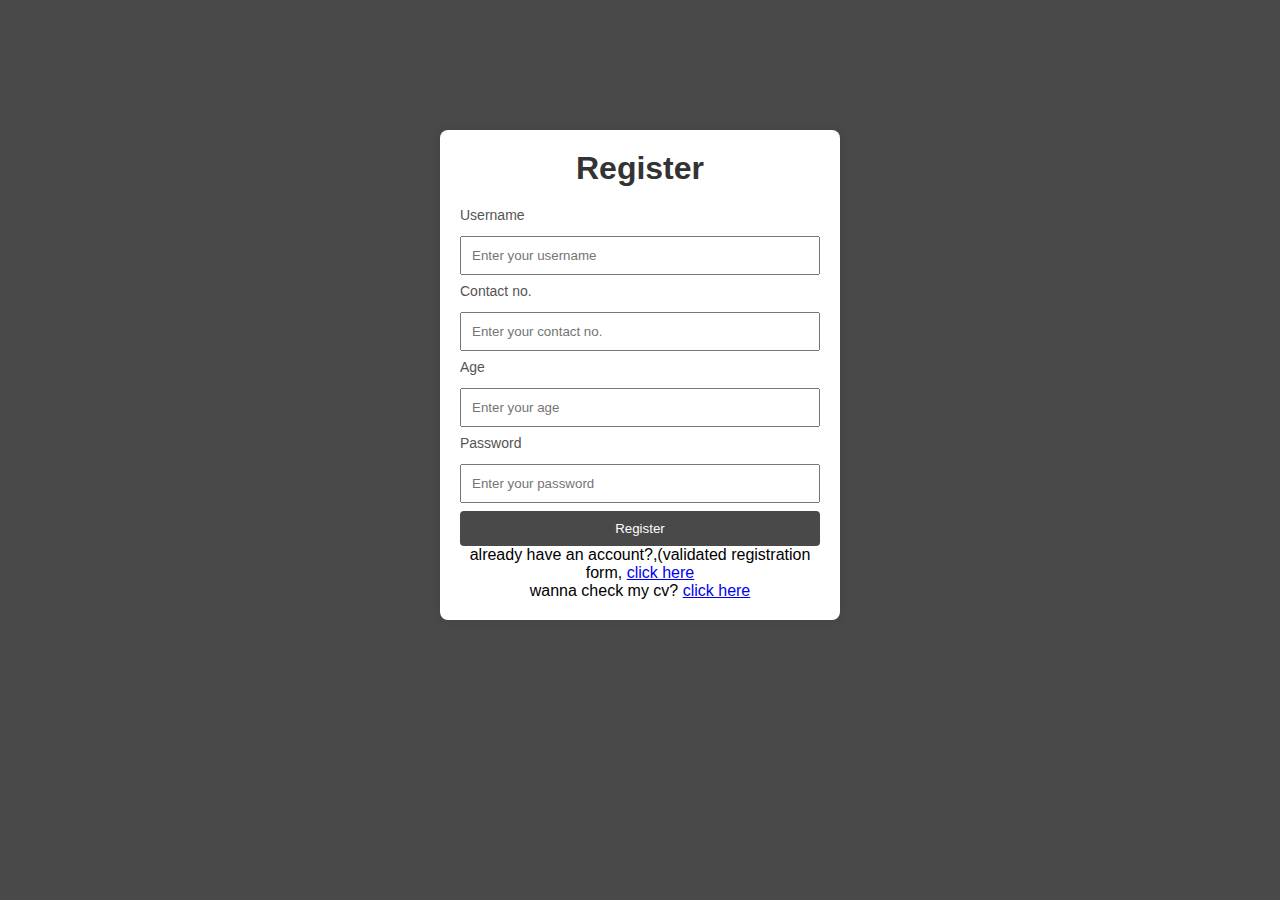
<file: index.html>
<!DOCTYPE html>
<html lang="en">
<head>
    <meta charset="UTF-8">
    <meta http-equiv="X-UA-Compatible" content="IE=edge">
    <meta name="viewport" content="width=device-width, initial-scale=1.0">
    <title>Login Page</title>
    <link rel="stylesheet" href="styles2.css">
 
</head>
<body>
    <div class="R-container">
        <form class="R-form">
            <h1>Register</h1>
            <label for="username">Username</label>
            <input type="text" id="username" name="username" placeholder="Enter your username" required>
            <label for="contact no.">Contact no.</label>
            <input type="tel" id="contact no." name="contact no." placeholder="Enter your contact no." required>
            <label for="age">Age</label>
            <input type="number" id="" name="age" placeholder="Enter your age" required>
            <label for="password">Password</label>
            <input type="password" id="password" name="password" placeholder="Enter your password" required>
            <button type="submit">Register</button>
           
        </form>
          <p>already have an account?,(validated registration form, <a style=" cursor:pointer;"  href="login.html">click here</a></p>
        <p class="message">wanna check my cv? <a href="cv.html">click here</a></p>

</body>
</html>
</file>
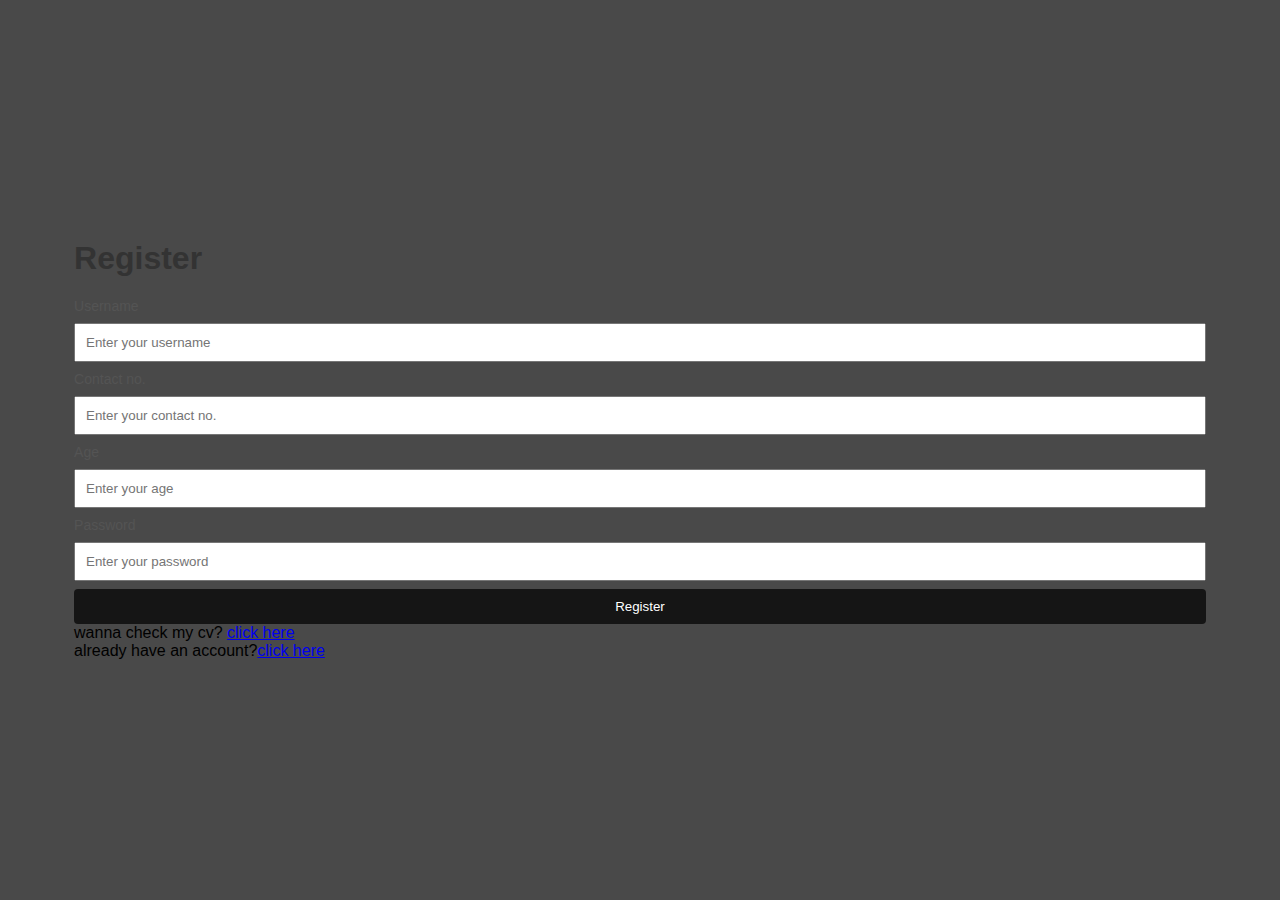
<file: login.html>
<!DOCTYPE html>
<html lang="en">
<head>
    <meta charset="UTF-8">
    <meta name="viewport" content="width=device-width, initial-scale=1.0">
    <title>Registration Form</title>
    <style>
        /* Add some basic styling for clarity */
        body {
            font-family: Arial, sans-serif;
            margin: 20px;
        }

        .error {
            color: red;
        }
    </style>
    <link rel="stylesheet" href="styles.css">
</head>
<body>

<form class="R-form" onsubmit="return validateForm()">
    <h1>Register</h1>
    <label for="username">Username</label>
    <input type="text" id="username" name="username" placeholder="Enter your username" required>
    <span id="usernameError" class="error"></span>

    <label for="contact_no">Contact no.</label>
    <input type="tel" id="contact_no" name="contact_no" placeholder="Enter your contact no." required>
    <span id="contactNoError" class="error"></span>

    <label for="age">Age</label>
    <input type="number" id="age" name="age" placeholder="Enter your age" required>
    <span id="ageError" class="error"></span>

    <label for="password">Password</label>
    <input type="password" id="password" name="password" placeholder="Enter your password" required>
    <span id="passwordError" class="error"></span>

    <button type="submit">Register</button>
        <p class="message">wanna check my cv? <a href="cv.html">click here</a></p>
    <p class="message">already have an account?<a href="index.html">click here</a></p>
</form>

<script>
    function validateForm() {
        var usernameRegex = /^[a-zA-Z0-9_]{3,20}$/;
        var contactNoRegex = /^\d{10}$/;
        var ageRegex = /^\d{1,3}$/;
        var passwordRegex = /^(?=.*\d)(?=.*[a-z])(?=.*[A-Z]).{6,20}$/;

        var username = document.getElementById('username').value;
        var contactNo = document.getElementById('contact_no').value;
        var age = document.getElementById('age').value;
        var password = document.getElementById('password').value;

        var isValid = true;

        document.getElementById('usernameError').innerHTML = '';
        document.getElementById('contactNoError').innerHTML = '';
        document.getElementById('ageError').innerHTML = '';
        document.getElementById('passwordError').innerHTML = '';

        if (!usernameRegex.test(username)) {
            document.getElementById('usernameError').innerHTML = 'Invalid username';
            isValid = false;
        }

        if (!contactNoRegex.test(contactNo)) {
            document.getElementById('contactNoError').innerHTML = 'Invalid contact number';
            isValid = false;
        }

        if (!ageRegex.test(age)) {
            document.getElementById('ageError').innerHTML = 'Invalid age';
            isValid = false;
        }

        if (!passwordRegex.test(password)) {
            document.getElementById('passwordError').innerHTML = 'Invalid password';
            isValid = false;
        }

        return isValid;
    }
</script>


</body>
</html>
</file>
<file: styles2.css>
* {
    box-sizing: border-box;
    margin: 0;
    padding: 0;
}
body {
    font-family: 'Arial', sans-serif;
    background-color: rgba(0, 0, 0, 0.712);
    display: flex;
    justify-content: center;
    align-items: center;
    height: 100vh;
    margin: 0;
}
.R-container {
    background-color: #fff;
    box-shadow: 0 0 10px rgba(0, 0, 0, 0.1);
    padding: 20px;
    border-radius: 8px;
    width:400px;
    text-align: center;
    margin:auto;
    margin-top:130px;
    
}

    .R-form {
        display: flex;
        flex-direction: column;
    }
    
    h1 {
        color: #333;
        margin-bottom: 20px;
    }
    label {
        font-size: 14px;
        color: hsl(0, 0%, 33%);
        margin-bottom: 5px;
        text-align: left;
    }
    
    input {
        width: 100%;
        padding: 10px;
        margin: 8px 0;
        box-sizing: border-box;
    }
    
    button {
        background-color:rgba(0, 0, 0, 0.712);
        color: white;
        padding: 10px;
        border: none;
        border-radius: 4px;
        cursor: pointer;
        width: 100%;
    }
    
    button:hover {
        background-color: rgb(19, 29, 83);
    }
</file>
<file: styles.css>
* {
    box-sizing: border-box;
    margin: 0;
    padding: 0;
}

body {
    font-family: 'Arial', sans-serif;
    background-color: rgba(0, 0, 0, 0.712);
    display: flex;
    justify-content: center;
    align-items: center;
    height: 100vh;
    margin: 0;
}

.login-container {
    background-color: #fff;
    box-shadow: 0 0 10px rgba(0, 0, 0, 0.1);
    padding: 20px;
    border-radius: 8px;
    width:400px;
    text-align: center;
}

.login-form {
    display: flex;
    flex-direction: column;
}

h1 {
    color: #333;
    margin-bottom: 20px;
}

label {
    font-size: 14px;
    color: hsl(0, 0%, 33%);
    margin-bottom: 5px;
    text-align: left;
}

input {
    width: 100%;
    padding: 10px;
    margin: 8px 0;
    box-sizing: border-box;
}

button {
    background-color:rgba(0, 0, 0, 0.712);
    color: white;
    padding: 10px;
    border: none;
    border-radius: 4px;
    cursor: pointer;
    width: 100%;
}

button:hover {
    background-color: rgb(19, 29, 83);
}
</file>
